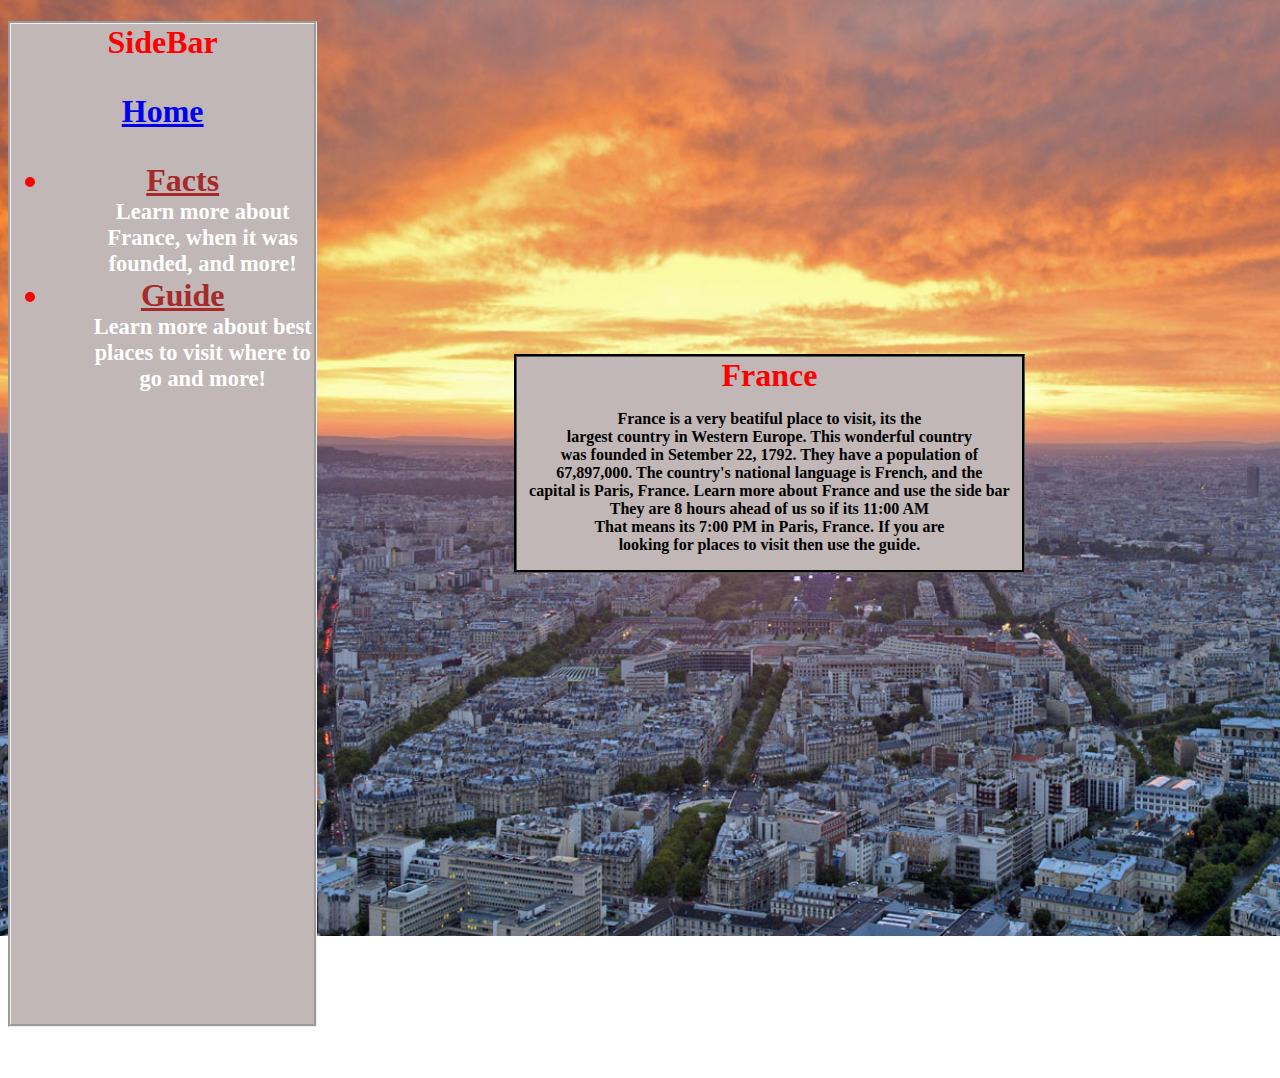
<file: index.html>
<!DOCTYPE html>
<html>
   

    <head>

        <link rel="stylesheet" href="style.css">

        <title>Paris</title>

    </head>

    <body class="body">

<!--a
            I want to add buttons to the side to navigate the screen
        -->
        <h1 class="sidebar" style="text-align:center">
            SideBar
            <P>
                <a href="index.html">Home</a>
                <ul>
                    <li>
                        <a href="Page1.html" style="color:brown;">Facts</a>
                        <ol style="color: white; font-size: 70%; ">
                            Learn more about France, when it was founded, and more!
                        </ol>
        
                    </li>

                    <li>
                        <a href="Page2.html" style="color:brown;">Guide</a>
                        <ol style="color: white; font-size: 70%;">
                            Learn more about best places to visit where to go and more!
                        </ol>
        
                    </li>
                </ul>
            </P>
        </h1>
        
        

        
        
        



    
        
        


        <h1 class ="hab"  >
            
            France
            

            <p class="bp" >
                France is a very beatiful place to visit, its the  <br>
                largest country in Western Europe. This wonderful country <br>
                was founded in Setember 22, 1792. They have a population of <br>
                67,897,000. The country's national language is French, and the <br>
                capital is Paris, France. Learn more about France and use the side bar<br>
                They are 8 hours ahead of us so if its 11:00 AM <br>
                That means its 7:00 PM in Paris, France. If you are <br>
                looking for places to visit then use the guide.
            
             </p>

        </h1>

        
        
        
       

    </body>
</file>
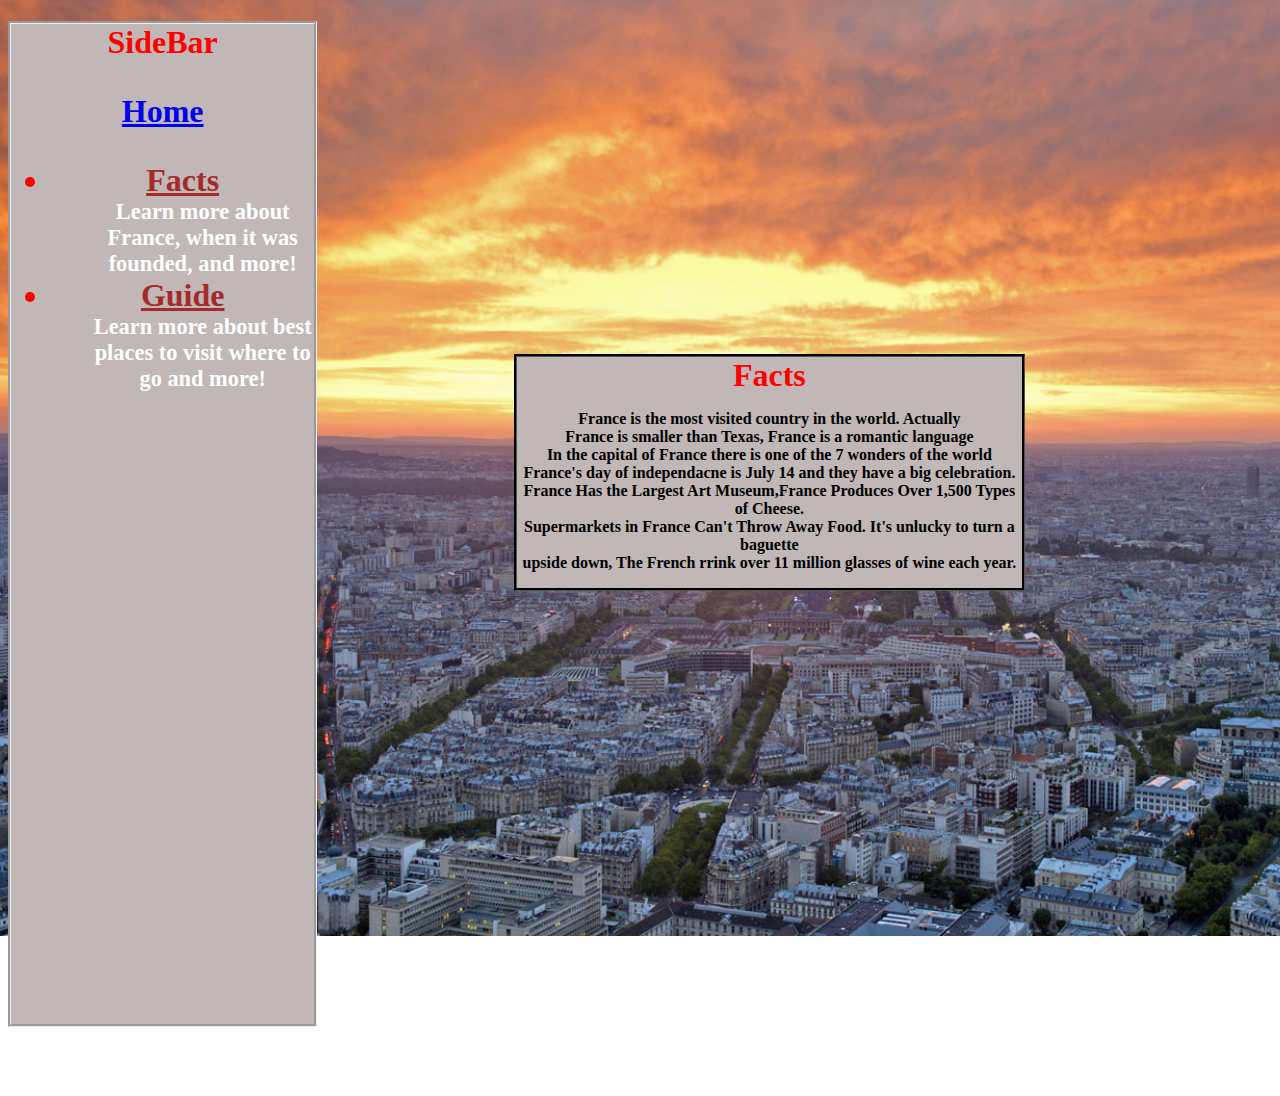
<file: Page1.html>
<!DOCTYPE html>
<html>
   

    <head>

        <link rel="stylesheet" href="style.css">

        <title>Paris</title>

    </head>

    <body class="body">

    <!--a
            I want to add buttons to the side to navigate the screen
        -->
        <h1 class="sidebar" style="text-align:center">
            SideBar
            <P>
                <a href="index.html">Home</a>
                <ul>
                    <li>
                        <a href="Page1.html" style="color:brown;">Facts</a>
                        <ol style="color: white; font-size: 70%; ">
                            Learn more about France, when it was founded, and more!
                        </ol>
        
                    </li>

                    <li>
                        <a href="Page2.html" style="color:brown;">Guide</a>
                        <ol style="color: white; font-size: 70%;">
                            Learn more about best places to visit where to go and more!
                        </ol>
        
                    </li>
                </ul>
            </P>
        </h1>
        
        

        <h1 class ="hab"  >
            
            Facts

            <p class="bp" >
                France is the most visited country in the world. Actually <br>
                France is smaller than Texas, France is a romantic language<br>
                In the capital of France there is one of the 7 wonders of the world<br>
                France's day of independacne is July 14 and they have a big celebration.<br>
                France Has the Largest Art Museum,France Produces Over 1,500 Types of Cheese. <br>
                Supermarkets in France Can't Throw Away Food.  It's unlucky to turn a baguette <br>
                upside down, The French rrink over 11 million glasses of wine each year.

            
             </p>

        </h1>
    </body>
</html>
</file>
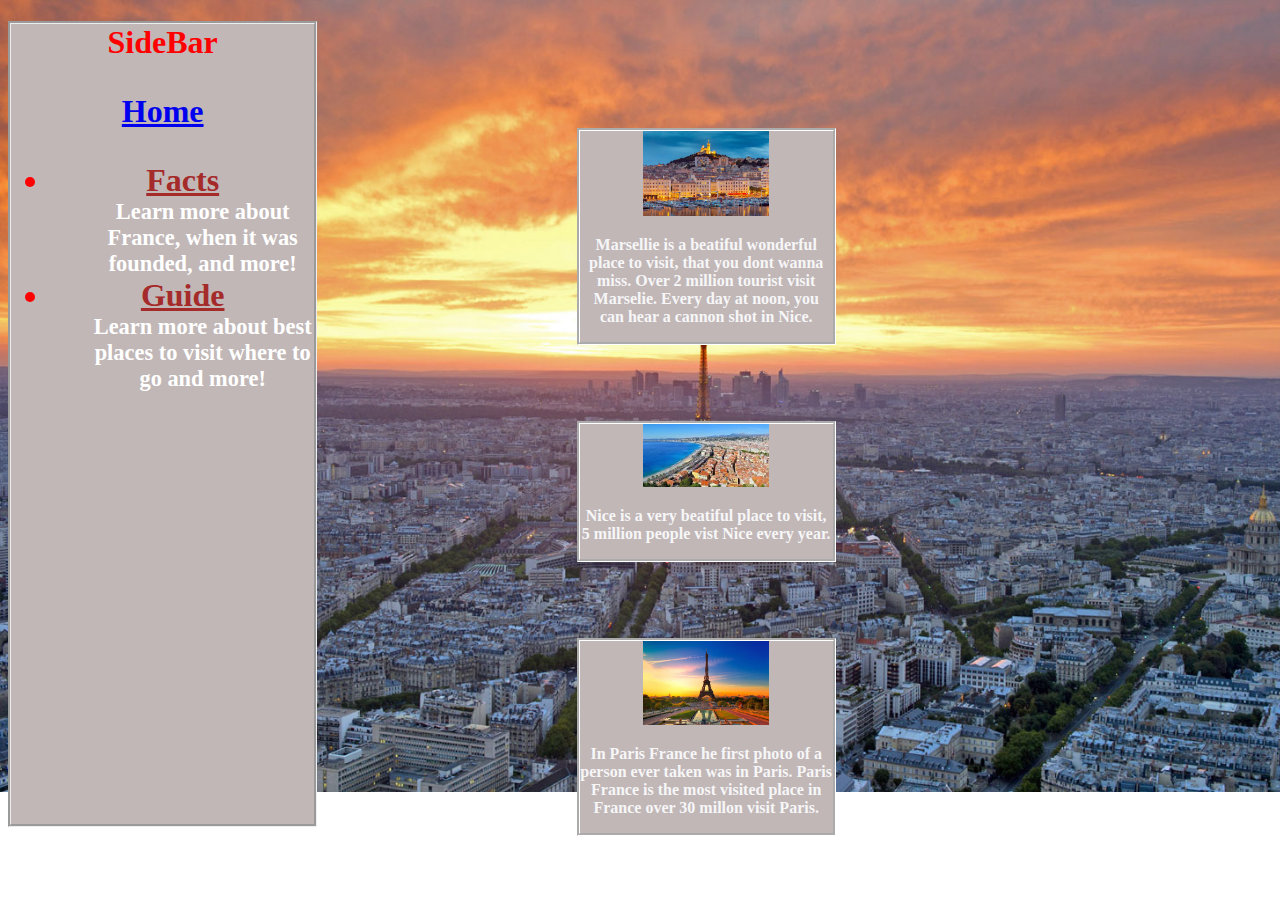
<file: Page2.html>
<!DOCTYPE html>
<html>

    
   

    <head>

        <link rel="stylesheet" href="style.css">

        <title>Paris</title>

    </head>

    <body class ="background2" style="height: 10px;">

        <h1 class="sidebar3" style="text-align:center">
            SideBar
            <P>
                <a href="index.html">Home</a>
                <ul>
                    <li>
                        <a href="Page1.html" style="color:brown;">Facts</a>
                        <ol style="color: white; font-size: 70%; ">
                            Learn more about France, when it was founded, and more!
                        </ol>
        
                    </li>

                    <li>
                        <a href="Page2.html" style="color:brown;">Guide</a>
                        <ol style="color: white; font-size: 70%;">
                            Learn more about best places to visit where to go and more!
                        </ol>
        
                    </li>
                </ul>
            </P>
        </h1>

        


        <h3 class="ood">
            <img src="Pictures/Marsellie.jpeg" width="50%" height="30%">
            <p>
                Marsellie is a beatiful wonderful place to visit, that 
                you dont wanna miss. Over 2 million tourist visit Marselie.
                Every day at noon, you can hear a cannon shot in Nice.
            </p>
        
        </h3>

        <h3 class = "odd0">
            <img src="Pictures/Nice.jpeg" width="50%" height="30%">
            <p>
                Nice is a very beatiful place to visit, 5 million people vist
                Nice every year.
            </p>
        </h3>

        <h3 class="odd0">
                <img src="Pictures/france-in-pictures-beautiful-places-to-photograph-eiffel-tower.jpeg" width="50%" height="50%">
                <p>
                    In Paris France he first photo of a person ever taken was in Paris.
                    Paris France is the most visited place in France over 30 millon visit Paris.

                </p>
        </h3>
        

        


        

        


        
        
        
       

    </body>
</file>
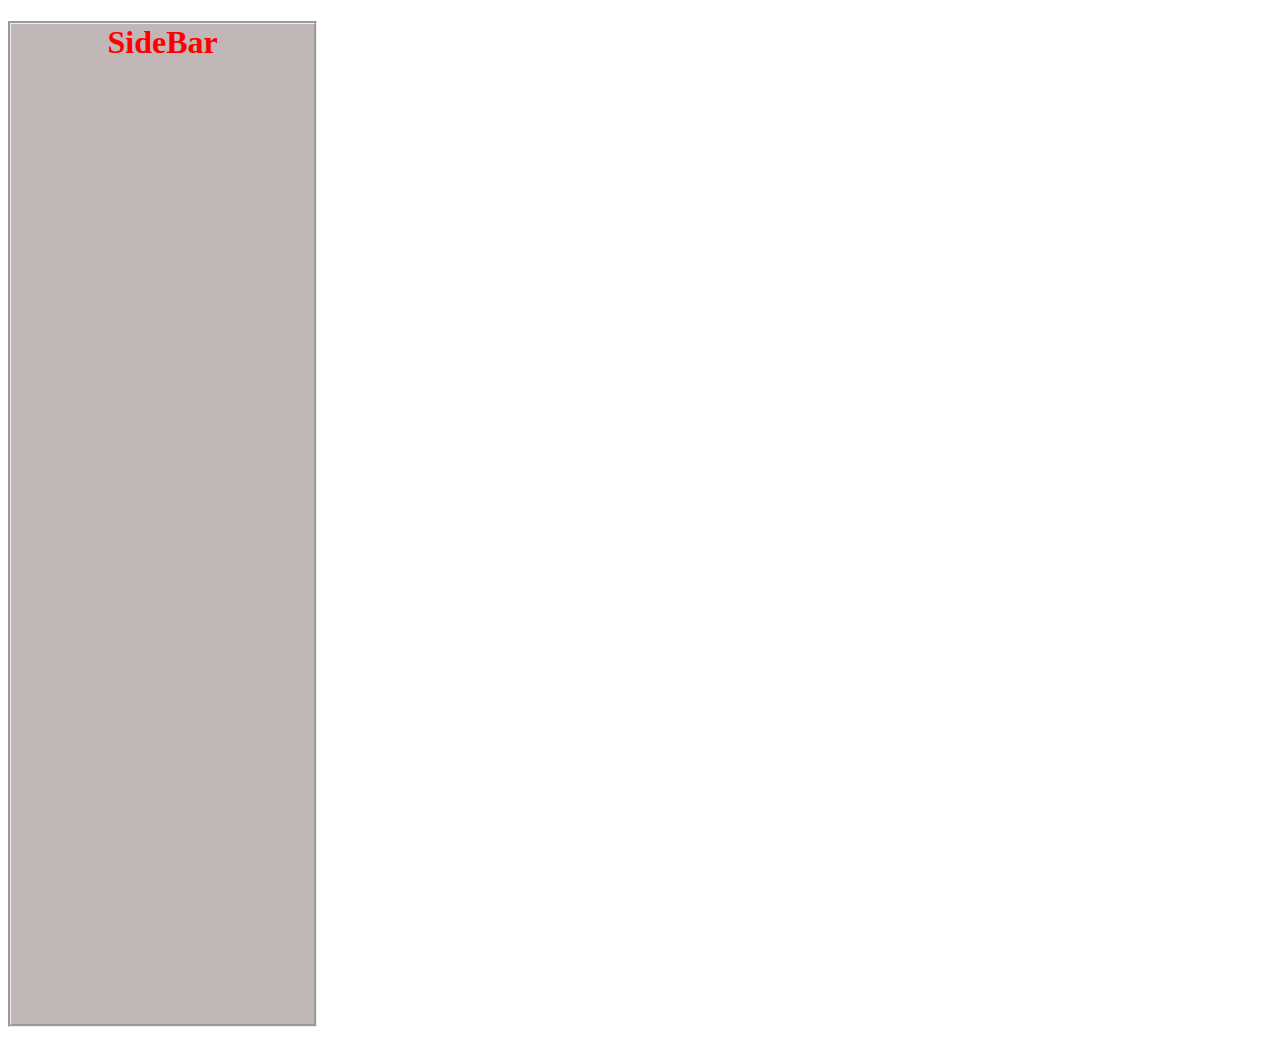
<file: Page3.html>
<!DOCTYPE html>

<html>
    
    
    <head>


        <link rel="stylesheet" href="style.css" >

        <title>

            Basics

        </title>

    </head>

    <body>
        

        <h1 class="sidebar" style="text-align:center">
            SideBar
        </h1>
        

        
    </body>




</html>
</file>
<file: style.css>
h1 {color:red }
.body {

    /*background-color: blue; -- allows us to change the color of the whole page*/ 
    
    /*background-image: url(Pictures/france-in-pictures-beautiful-places-to-photograph-eiffel-tower.jpeg);*/
    
    background-image: url(Pictures/France\ pretty.jpeg) ;
    background-repeat: no-repeat;
    background-size: 130%;
    
    

}
.bp {
    
    font-family: 'Times New Roman', Times, serif;
    color: black;
    font-size: medium;
    
}

.bp2 {
    
    font-family: 'Times New Roman', Times, serif;
    color: white;
    font-size: medium;
    
}


.hab {
    border-style: groove;
    background-color: rgb(193, 183, 183);
    border-color: black;
    text-align: center;
    width: 40%;
    margin: 40%;
    margin-top: -55%;
    

    
    
}
.home {
    margin: auto;
    width:20%;
    
}
.Shome {
    margin: auto;
    width:20%;
    margin-top: -70%;
    
}
.background2 {
    background-image: url(Pictures/France\ pretty.jpeg);
    background-size: 110%;
    background-repeat: no-repeat;
   
    
    
}
.one {
    color: green;
    border:groove;
    text-align: center;
    width: 30%;
    margin: 50%;
    margin-top: -60%;
    background-color: aqua;


}
.two {
    color:red;
    border: dotted;
    width:30%;
    text-align: center;
    margin: auto;
    margin-top: -40%;
    background-color: aqua;
}
.three {
    color:red;
    border: dotted;
    width:30%;
    text-align: center;
    margin: 70%;
    margin-top: -6%;
    background-color: aqua;
}
.sidebar {
    border: groove;
    height: 1000px;
    width: 24%;
    
    
    
    background-color: rgb(193, 183, 183);
}
.sidebar3 {
    border: groove;
    height: 800px;
    width: 24%;
    
    
    
    background-color: rgb(193, 183, 183);
}
.sidebarcont {
    font-family: 'Lucida Sans', 'Lucida Sans Regular', 'Lucida Grande', 'Lucida Sans Unicode', Geneva, Verdana, sans-serif;
 }

 .fast {
    margin: auto;
    width: 1000px;
    height: 500px;
    background-color: black;
    

 }
 .fastin {
    text-align: center;
    
    
    
  }
  p.fast {
    color: white;
    
  }
  .special {
    border: dotted;
    margin: auto;
    width: 15%;
    
  }


  .good {
    
    width: 30%;
    margin: 30%;
    margin-left: auto;
    margin-top: -59%;
    text-align: center;
    padding: 0%;

  }
  .ood {
    margin: 45%;
    width: 20%;
    border: groove;
    margin-top: -57%;
    height: auto;
    

    text-align: center;
    font-size: x-large;
    color: rgb(246, 246, 247);
    border-color:white;
    font-size: medium;

    background-color: rgb(193, 183, 183);
    

  }
  .odd0 {
    margin: 45%;
    width: 20%;
    border: groove;
    margin-top: -39%;
    height: auto;
    

    text-align: center;
    font-size: medium;
    color: rgb(246, 246, 247);
    border-color:white;

    background-color: rgb(193, 183, 183);
    
  }
</file>
